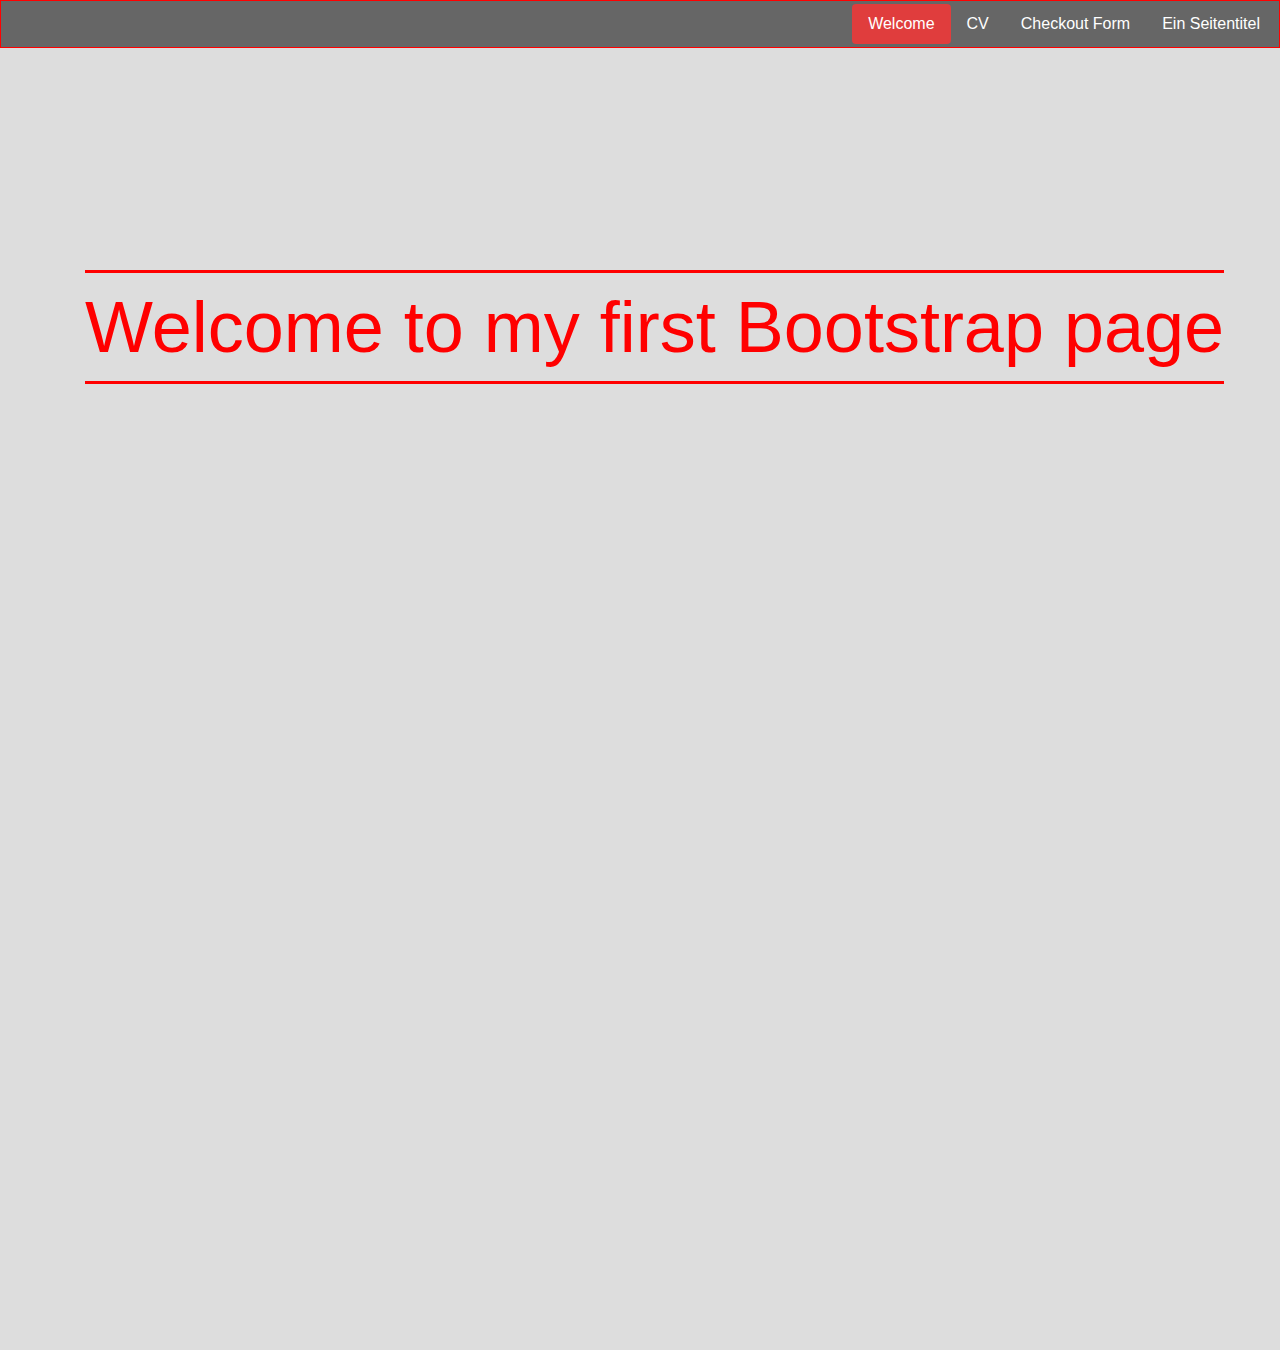
<file: index.html>
<!DOCTYPE html>
<html lang="en">
<head>
    <meta charset="UTF-8">
    <meta http-equiv="X-UA-Compatible" content="IE=edge">
    <meta name="viewport" content="width=device-width, initial-scale=1.0">

    <link rel="stylesheet" href="./css/bootstrap.min.css">
    <link rel="stylesheet" href="./css/custom.css">

    <title>My First Bootstrap</title>
</head>
<body>

    <ul class="nav justify-content-end sticky-top nav-pills bg-dark text-danger">
        <li class="nav-item">
            <a class="nav-link active" href="#">Welcome</a>
        </li>
        <li class="nav-item">
            <a class="nav-link" href="cv.html">CV</a>
        </li>
        <li class="nav-item">
            <a class="nav-link" href="checkout.html">Checkout Form</a>
        </li>
        <li class="nav-item">
            <a class="nav-link" href="Exercise_EinSeitentitel_17032020.html">Ein Seitentitel</a>
        </li>
    </ul>



<div class="container">

        <div class="welcome">Welcome to my first Bootstrap page</div>

</div>


<script src="./js/bootstrap.bundle.min.js"></script>

</body>
</html>
</file>
<file: css/custom.css>
html{

    height: 150%;
    padding: 0px;
}

.nav{
    padding: 3px;
    margin: 0px;
    background: #666666 !important;
    border: solid thin red;
    color: white !important;
}

.nav-link{
    color: white!important;
}

.active{
     background-color: #888888!important; 
    background-color: rgb(224, 61, 61)!important;
} 

@media print{
    .nav {
        display: none;
    }
}

#stickyNav{
    position: fixed;
    bottom: 5px;
    left: 5px;
    background-color: white;
}



body{
    background-color: #dddddd !important;
    padding: 0px;
    margin: 0;
}

.left{
    position: relative;
    width: 100%;
    height: 100%;
    background: #dddddd;
    float: left;
   
    padding: 10px;
    margin: 1px;
    border-radius: 15px;
    color: #555555;
    
}

.headRight{
    height: 100px;
    background: #666666;
    text-align: center;
    font-size: 36px;
    color: white;
    border-radius: 15px;
    margin: 5px;
}

.person{
    position: relative;
    background: #666666;
    border-radius: 15px;
    height: 13%;
    padding: 5px;
    text-align: justify;
    border: dotted red 2px !important;
    color: #dddddd;
    margin: 5px;
}

.mainRight{
    position: relative;
    background: #666666;
    border-radius: 15px;
    height: 50%;
    text-align: justify;
    padding: 5px;
    color: #dddddd;
    margin: 5px;
}

.divPhoto{
        position: relative;
        top: 50px;
        background: #dddddd;
        text-align: center;
        border-radius: 15px; 
}

#cvPhoto{
    border-radius: 15px;
}

.caption{
  position: absolute;
  color: white;
  background: #444444;
  width: 200px;
  border-radius: 80px;
  border: solid #888888;
  font-size: 20px;
  text-align: center;
}

.firstLetter{
  color: red;
  font-size: 20px;
}

#footer{
    position: fixed;
    bottom: 0px;
    height: 30px;
    width: 100%;
    text-align: center;
    background: #666666;
    border: solid thin yellow;
    color: white;
}


#cop {
    color: yellow;
  }
  
  form{
    display: inline-block;
    margin-left: auto;
    margin-right: auto;
    text-align: right;
}

.checkout2Container{
    position: relative;
    height: 100%;
    border-radius: 15px;
}

.checkout2headContainer{
    position: absolute;
    
    height: 50px;
    border-radius: 15px;
    top: 20%;

}

.welcome{
    position: absolute;
    color: red;
    font-size: 72px;
    border-top: solid red;
    border-bottom: solid red;
    top: 30%;
}
</file>
